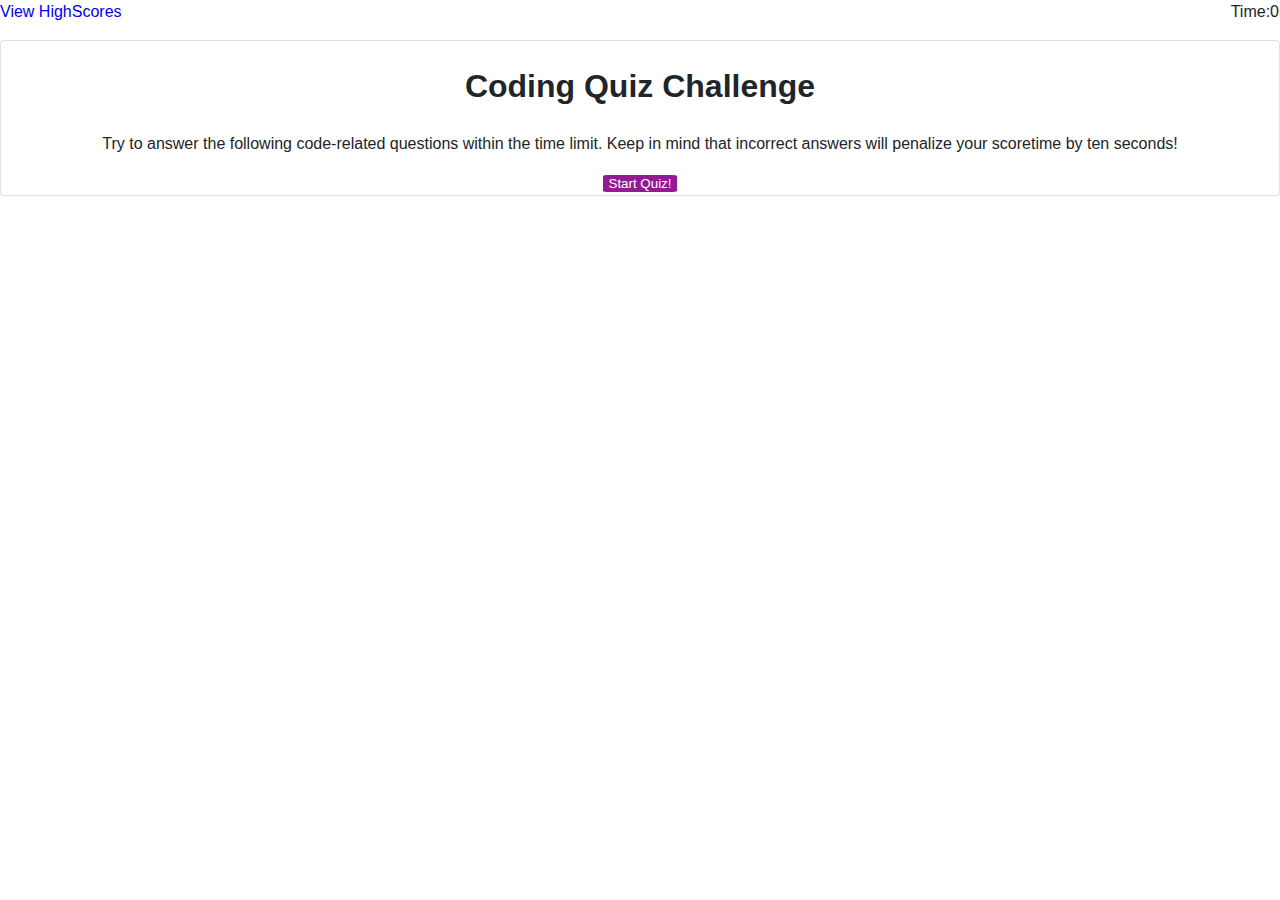
<file: index.html>
<!DOCTYPE html>
<html lang="en">

<head>
    <meta charset="UTF-8">
    <meta http-equiv="X-UA-Compatible" content="IE=edge">
    <meta name="viewport" content="width=device-width, initial-scale=1.0">
    <title>Coding Quiz</title>
    <link rel="stylesheet" href="./Assets/style.css">
    <link rel="highscores" href="./highscores.html">
</head>

<body>
    <header>
        <div>
            <p class="timer">Time:<span id="time">0</span></p>
            <p class="highscores"> <a id= view-score href="highscores.html">View HighScores</a></p>
        </div>
    </header>
    <div class="card-container">
        <h1>Coding Quiz Challenge</h1>
        <p>Try to answer the following code-related questions within the time limit.
            Keep in mind that incorrect answers will penalize your scoretime by ten seconds!</p>
        <button class="start">Start Quiz!</button>
    </div>
    <div class="hide" id="questionsbox">
        <h2 id="question-title"></h2>
        <div class="options" id="choices"></div>
    </div>
    <div class="hide" id="end-screen">
        <h2>Quiz Complete</h2>
        <p>Your final score is <span id="final-score"></span></p>
        <p>Enter Initials: <input type="text" id="initials">
        <button id="submit">Submit</button></p>
    </div>
    <div class="feedback hide" id="feedback"></div>

    <script src="./Assets/script.js"></script>
</body>

</html>
</file>
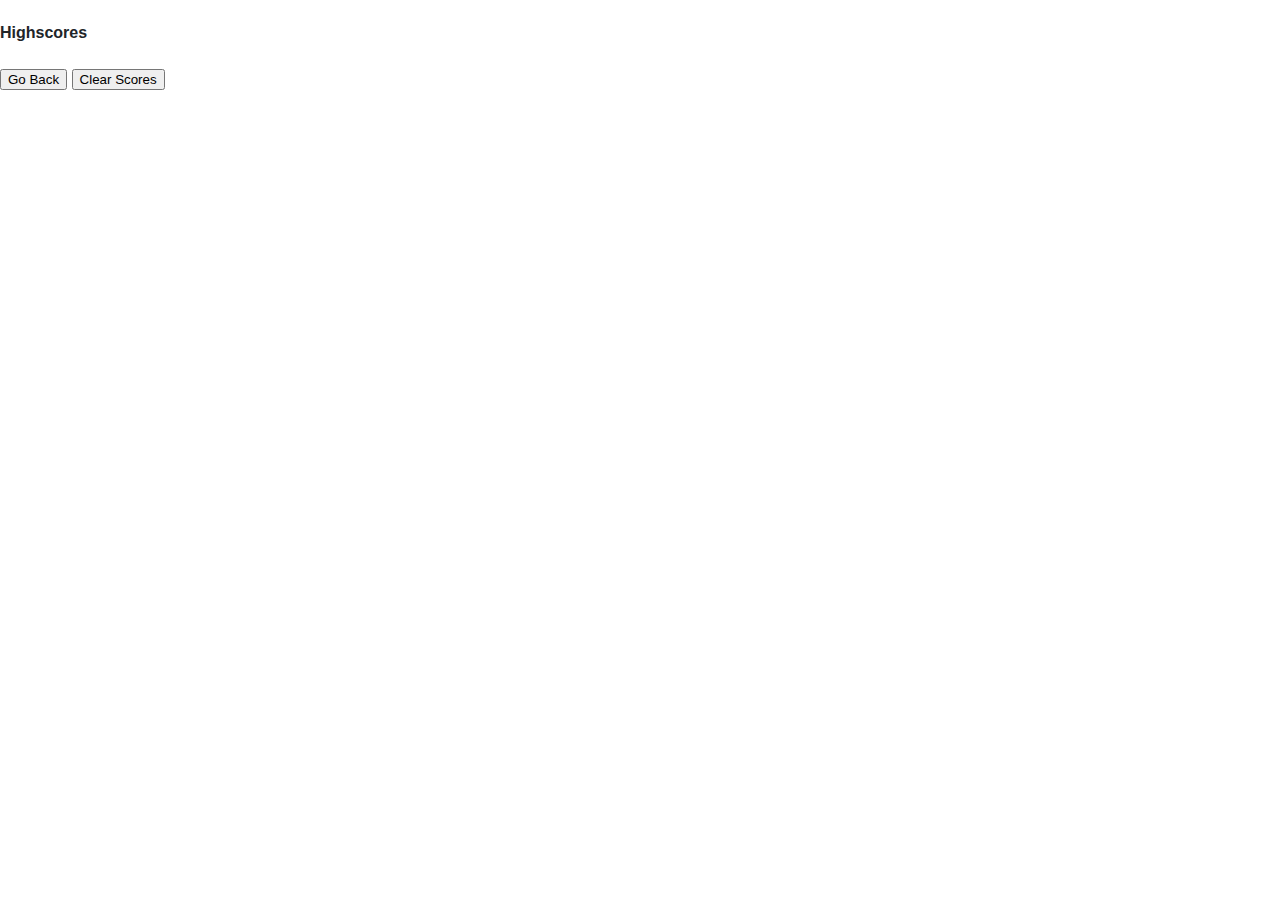
<file: highscores.html>
<!DOCTYPE html>
<html lang="en">
<head>
    <meta charset="UTF-8">
    <meta http-equiv="X-UA-Compatible" content="IE=edge">
    <meta name="viewport" content="width=device-width, initial-scale=1.0">
    <link rel="stylesheet" href="./Assets/style.css">
    <title>Highscores</title>
</head>
<body>
    <div class = "container">
        <h4 class = "container-title">Highscores</h4>
        <p class = "showField"></p>
        <button class = "submit">Go Back</button>
        <button class = "submit">Clear Scores</button>
    </div>
    <script src="./Assets/script2.js"></script>
</body>
</html>
</file>
<file: Assets/style.css>
.timer {
    margin-right: 1px;
    text-align: right;
}

header div {
    display: flex;
    justify-content: space-between;
    flex-direction: row-reverse;
}

#view-score {
    display: inline;
    text-decoration: none;
}

.countdown {
    display: inline;
}

.card-container {
    position: relative;
    display: -webkit-box;
    display: -ms-flexbox;
    display: flex;
    flex-direction: column;
    align-items: center;
    min-width: 0;
    word-wrap: break-word;
    background-color: #fff;
    background-clip: border-box;
    border: 1px solid rgba(0, 0, 0, .125);
    border-radius: 0.25rem;
}

body {
    margin: 0;
    font-family: "Segoe UI", Roboto, "Helvetica Neue", Arial, sans-serif;
    font-size: 1rem;
    font-weight: 400;
    line-height: 1.5;
    color: #212529;
    text-align: left;
    background-color: #fff;
}

.start {
    background-color: rgb(148, 26, 148);
    color: white;
    border: none;
    border-radius: 7%;
    margin: 3px;
    display: block;
}

.card-container {
    text-align: center;
}

p {
    margin-top: 0;
}

.hide {
    display: none;
}

.choice {
    background-color: rgb(138, 9, 138);
    color: white;
    border: none;
    border-radius: 7%;
    margin: 3px;
    display: flex;
    flex-direction: column;
    align-items: center;
    width: center;
}

div .options {
    text-align: center;
    display: flex;
    flex-direction: column;
    align-items: center;
}

#question-title {
    text-align: center;
}
</file>
